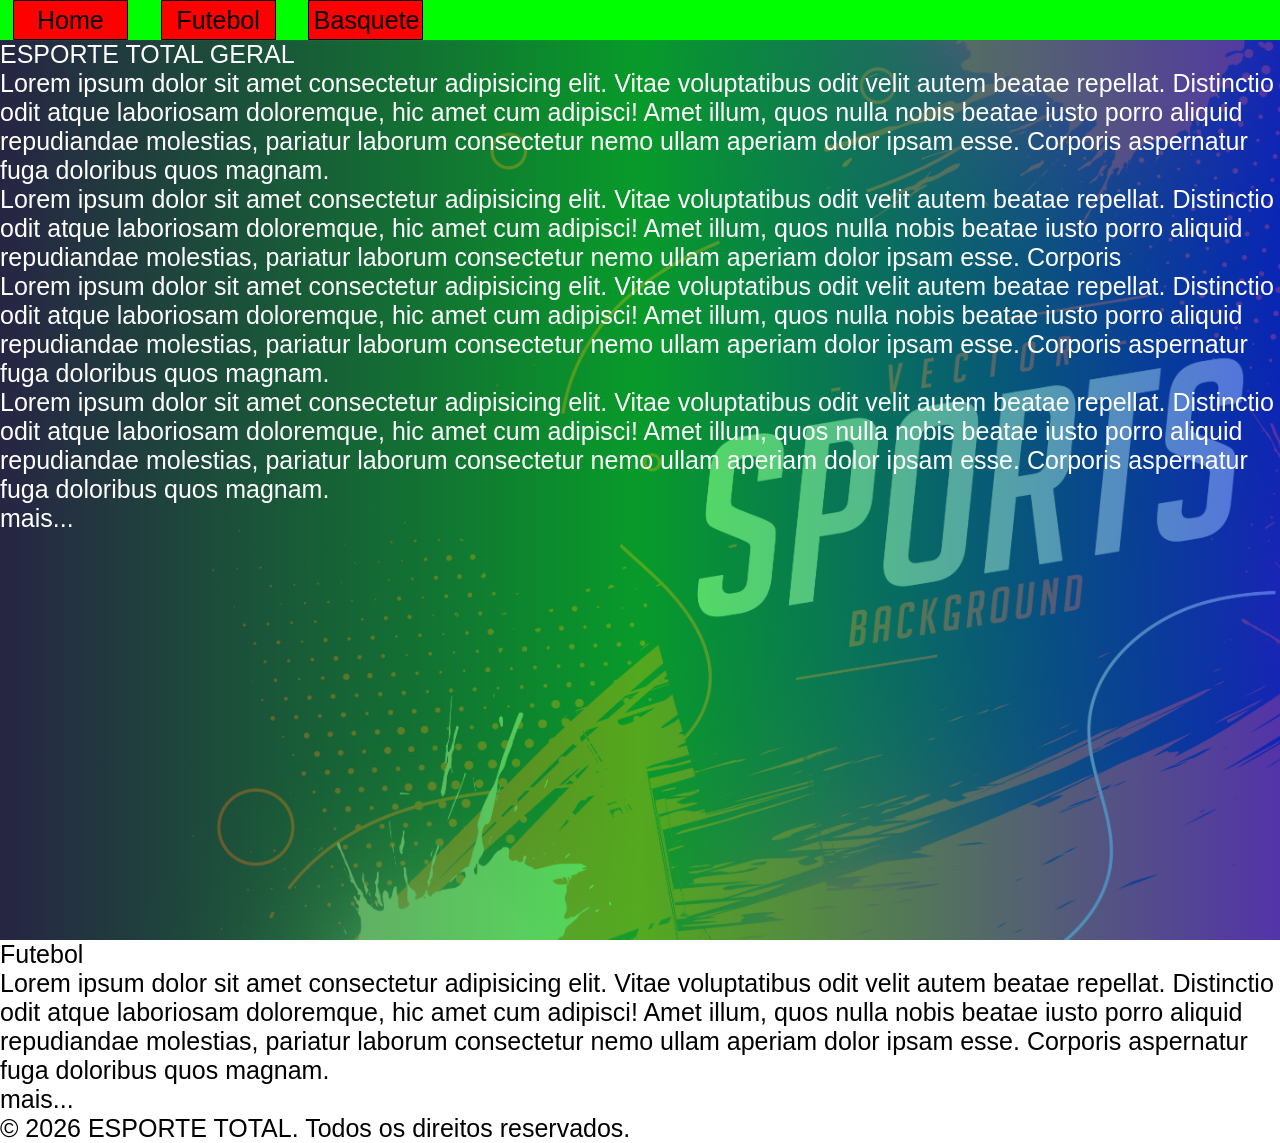
<file: index.html>
<!DOCTYPE html>
<html lang="pt-br">
  <head>
    <link rel="preconnect" href="https://fonts.googleapis.com">
    <link rel="preconnect" href="https://fonts.gstatic.com" crossorigin>
    <link href="https://fonts.googleapis.com/css2?family=Rubik+Storm&display=swap" rel="stylesheet">
    <meta charset="UTF-8" />
    <meta name="viewport" content="width=device-width, initial-scale=1.0" />
    <title>ESPORTE TOTAL</title>
    <link rel="stylesheet" href="./css/main.css" />
  </head>
  
  <body>
       
      <header class="cabecalho">
        <nav class="cabecalho__nav">
          <ul class="cabecalho__ul">
            <li class="cabecalho__li"><a class="cabecalho__a"  href="./index.html">Home</a></li>
            <li class="cabecalho__li"><a class="cabecalho__a" href="./paginas/futebol.html">Futebol</a></li>
            <li class="cabecalho__li"><a class="cabecalho__a" href="./paginas/basquete.html">Basquete</a></li>
          </ul>
        </nav>
      </header>

      <main>
        
        <section class="hero">
          <div class="hero__container">
            <h1 class="hero__title">ESPORTE TOTAL GERAL</h1>
            <p class="hero__text">
              Lorem ipsum dolor sit amet consectetur adipisicing elit. Vitae
              voluptatibus odit velit autem beatae repellat. Distinctio odit atque
              laboriosam doloremque, hic amet cum adipisci! Amet illum, quos nulla
              nobis beatae iusto porro aliquid repudiandae molestias, pariatur
              laborum consectetur nemo ullam aperiam dolor ipsam esse. Corporis
              aspernatur fuga doloribus quos magnam.
            </p>
            <p class="hero__text">
              Lorem ipsum dolor sit amet consectetur adipisicing elit. Vitae
              voluptatibus odit velit autem beatae repellat. Distinctio odit atque
              laboriosam doloremque, hic amet cum adipisci! Amet illum, quos nulla
              nobis beatae iusto porro aliquid repudiandae molestias, pariatur
              laborum consectetur nemo ullam aperiam dolor ipsam esse. Corporis
            </p>
            <p class="hero__text">
              Lorem ipsum dolor sit amet consectetur adipisicing elit. Vitae
              voluptatibus odit velit autem beatae repellat. Distinctio odit atque
              laboriosam doloremque, hic amet cum adipisci! Amet illum, quos nulla
              nobis beatae iusto porro aliquid repudiandae molestias, pariatur
              laborum consectetur nemo ullam aperiam dolor ipsam esse. Corporis
              aspernatur fuga doloribus quos magnam.
            </p>
            <p class="hero__text">
              Lorem ipsum dolor sit amet consectetur adipisicing elit. Vitae
              voluptatibus odit velit autem beatae repellat. Distinctio odit atque
              laboriosam doloremque, hic amet cum adipisci! Amet illum, quos nulla
              nobis beatae iusto porro aliquid repudiandae molestias, pariatur
              laborum consectetur nemo ullam aperiam dolor ipsam esse. Corporis
              aspernatur fuga doloribus quos magnam.
            </p>
            <a href="./paginas/futebol.html" class="hero__btn">mais...</a>
          </div>
        </section>

        <section>
          <h2>Futebol</h2>
          <p>
            Lorem ipsum dolor sit amet consectetur adipisicing elit. Vitae
            voluptatibus odit velit autem beatae repellat. Distinctio odit atque
            laboriosam doloremque, hic amet cum adipisci! Amet illum, quos nulla
            nobis beatae iusto porro aliquid repudiandae molestias, pariatur
            laborum consectetur nemo ullam aperiam dolor ipsam esse. Corporis
            aspernatur fuga doloribus quos magnam.
          </p>
          <a href="./paginas/futebol.html">mais...</a>
        </section>
      </main>

      <footer>
        <p>&copy; 2026 ESPORTE TOTAL. Todos os direitos reservados.</p>
      </footer>
 
  </body>

</html>
</file>
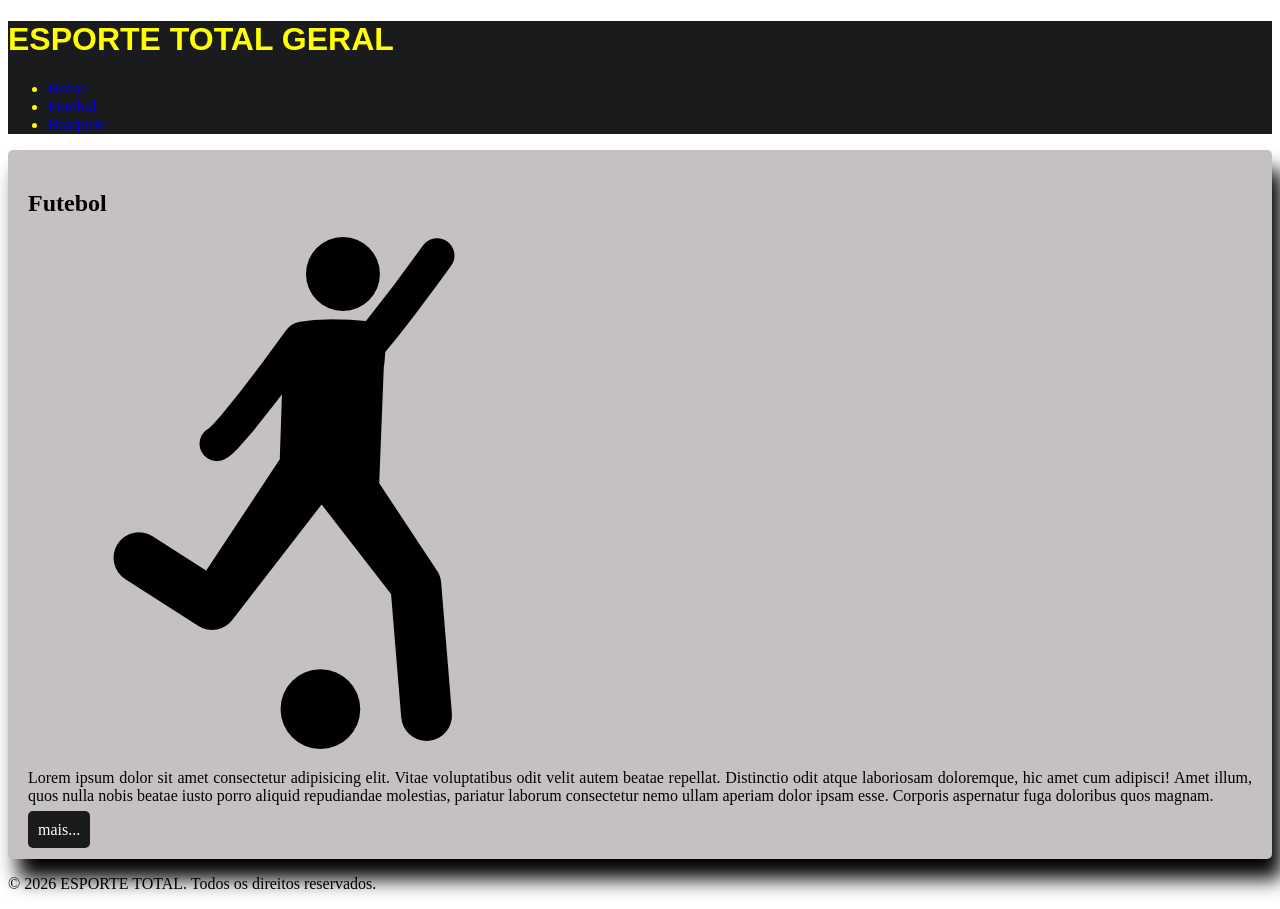
<file: rm123456/index.html>
<!doctype html>
<html lang="pt-br">
  <head>
    <meta charset="UTF-8" />
    <meta name="viewport" content="width=device-width, initial-scale=1.0" />
    <title>ESPORTE TOTAL</title>

	<link rel="stylesheet" href="./css/style.css">

  </head>
  <body>
   
    <header id="cabecalho">
    <h1>ESPORTE TOTAL GERAL</h1>
      <nav id="menu">
        <ul>
          <li><a href="./index.html">Home</a></li>
          <li><a href="./paginas/futebol.html">Futebol</a></li>
		  <li><a href="./paginas/basquete.html">Basquete</a></li>
        </ul>
      </nav>
    </header>

    <main>
      <section id="hero">
        <h2>Futebol</h2>
        <img src="./img/img-01-futebol.png" alt="Jogador de futebol">
        <p>
          Lorem ipsum dolor sit amet consectetur adipisicing elit. Vitae
          voluptatibus odit velit autem beatae repellat. Distinctio odit atque
          laboriosam doloremque, hic amet cum adipisci! Amet illum, quos nulla
          nobis beatae iusto porro aliquid repudiandae molestias, pariatur
          laborum consectetur nemo ullam aperiam dolor ipsam esse. Corporis
          aspernatur fuga doloribus quos magnam.
        </p>
        
        <a href="./paginas/futebol.html">mais...</a>

      </section>
    </main>
    <footer>
      <p>&copy; 2026 ESPORTE TOTAL. Todos os direitos reservados.</p>
    </footer>
  </body>
</html>
</file>
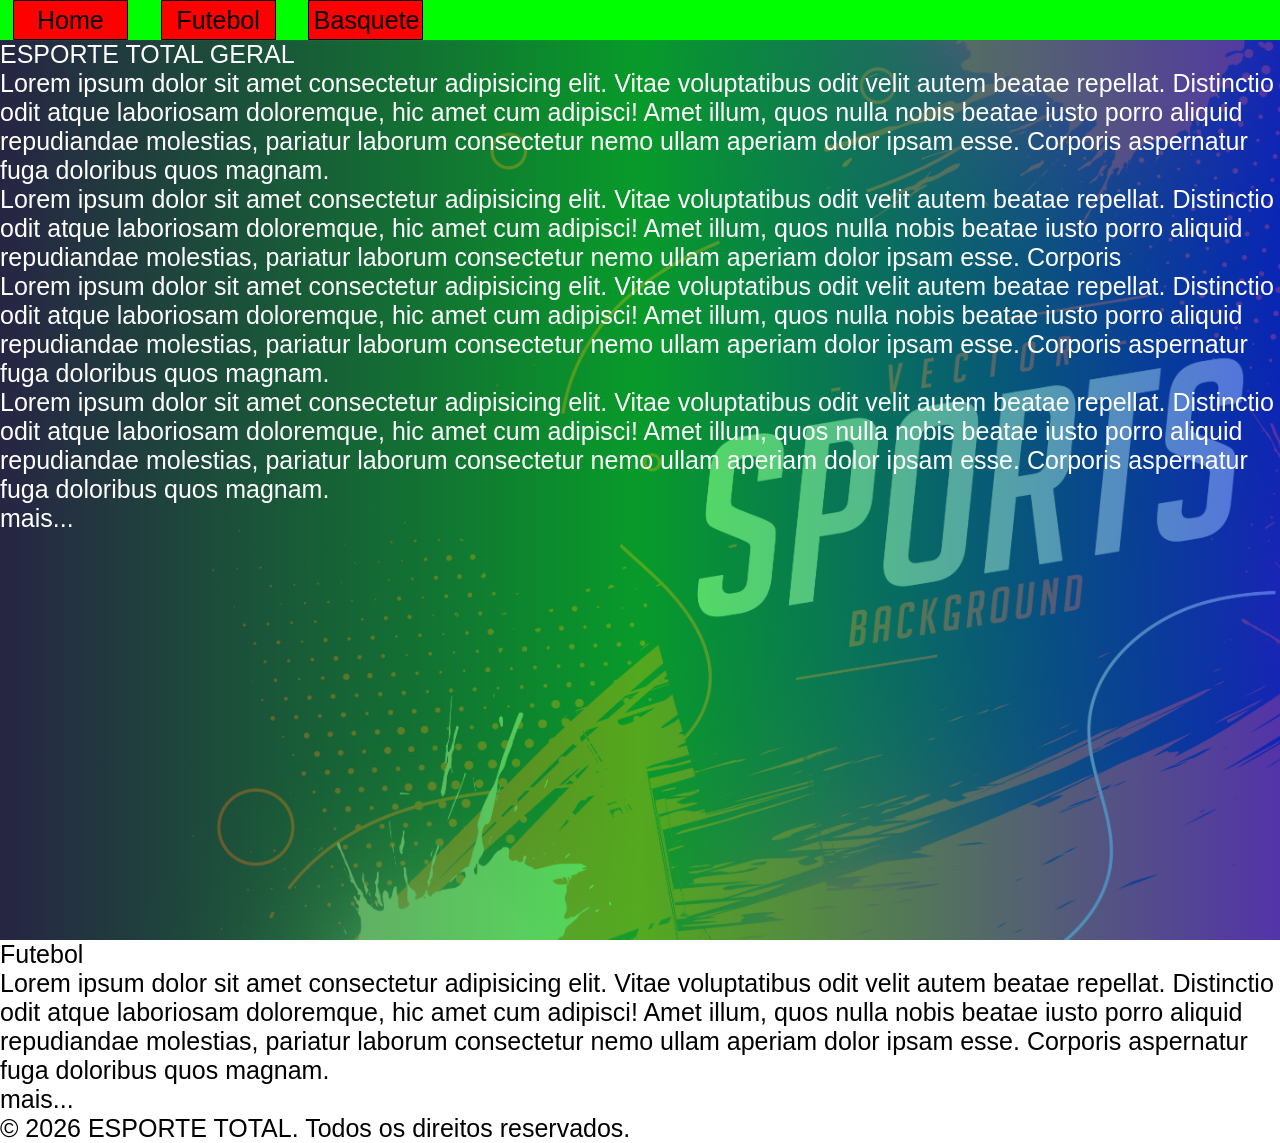
<file: rm569797/index.html>
<!DOCTYPE html>
<html lang="pt-br">
  <head>
    <meta charset="UTF-8" />
    <meta name="viewport" content="width=device-width, initial-scale=1.0" />
    <title>ESPORTE TOTAL</title>
    <link rel="stylesheet" href="./css/main.css" />
  </head>
  
  <body>
      
      <header class="cabecalho">
        <nav class="cabecalho__nav">
          <ul class="cabecalho__ul">
            <li class="cabecalho__li"><a class="cabecalho__a"  href="./index.html">Home</a></li>
            <li class="cabecalho__li"><a class="cabecalho__a" href="./paginas/futebol.html">Futebol</a></li>
            <li class="cabecalho__li"><a class="cabecalho__a" href="./paginas/basquete.html">Basquete</a></li>
          </ul>
        </nav>
      </header>

      <main>
        
        <section class="hero">
          <div class="hero__container">
            <h1 class="hero__title">ESPORTE TOTAL GERAL</h1>
            <p class="hero__text">
              Lorem ipsum dolor sit amet consectetur adipisicing elit. Vitae
              voluptatibus odit velit autem beatae repellat. Distinctio odit atque
              laboriosam doloremque, hic amet cum adipisci! Amet illum, quos nulla
              nobis beatae iusto porro aliquid repudiandae molestias, pariatur
              laborum consectetur nemo ullam aperiam dolor ipsam esse. Corporis
              aspernatur fuga doloribus quos magnam.
            </p>
            <p class="hero__text">
              Lorem ipsum dolor sit amet consectetur adipisicing elit. Vitae
              voluptatibus odit velit autem beatae repellat. Distinctio odit atque
              laboriosam doloremque, hic amet cum adipisci! Amet illum, quos nulla
              nobis beatae iusto porro aliquid repudiandae molestias, pariatur
              laborum consectetur nemo ullam aperiam dolor ipsam esse. Corporis
            </p>
            <p class="hero__text">
              Lorem ipsum dolor sit amet consectetur adipisicing elit. Vitae
              voluptatibus odit velit autem beatae repellat. Distinctio odit atque
              laboriosam doloremque, hic amet cum adipisci! Amet illum, quos nulla
              nobis beatae iusto porro aliquid repudiandae molestias, pariatur
              laborum consectetur nemo ullam aperiam dolor ipsam esse. Corporis
              aspernatur fuga doloribus quos magnam.
            </p>
            <p class="hero__text">
              Lorem ipsum dolor sit amet consectetur adipisicing elit. Vitae
              voluptatibus odit velit autem beatae repellat. Distinctio odit atque
              laboriosam doloremque, hic amet cum adipisci! Amet illum, quos nulla
              nobis beatae iusto porro aliquid repudiandae molestias, pariatur
              laborum consectetur nemo ullam aperiam dolor ipsam esse. Corporis
              aspernatur fuga doloribus quos magnam.
            </p>
            <a href="./paginas/futebol.html" class="hero__btn">mais...</a>
          </div>
        </section>

        <section>
          <h2>Futebol</h2>
          <p>
            Lorem ipsum dolor sit amet consectetur adipisicing elit. Vitae
            voluptatibus odit velit autem beatae repellat. Distinctio odit atque
            laboriosam doloremque, hic amet cum adipisci! Amet illum, quos nulla
            nobis beatae iusto porro aliquid repudiandae molestias, pariatur
            laborum consectetur nemo ullam aperiam dolor ipsam esse. Corporis
            aspernatur fuga doloribus quos magnam.
          </p>
          <a href="./paginas/futebol.html">mais...</a>
        </section>
      </main>

      <footer>
        <p>&copy; 2026 ESPORTE TOTAL. Todos os direitos reservados.</p>
      </footer>
 
  </body>

</html>
</file>
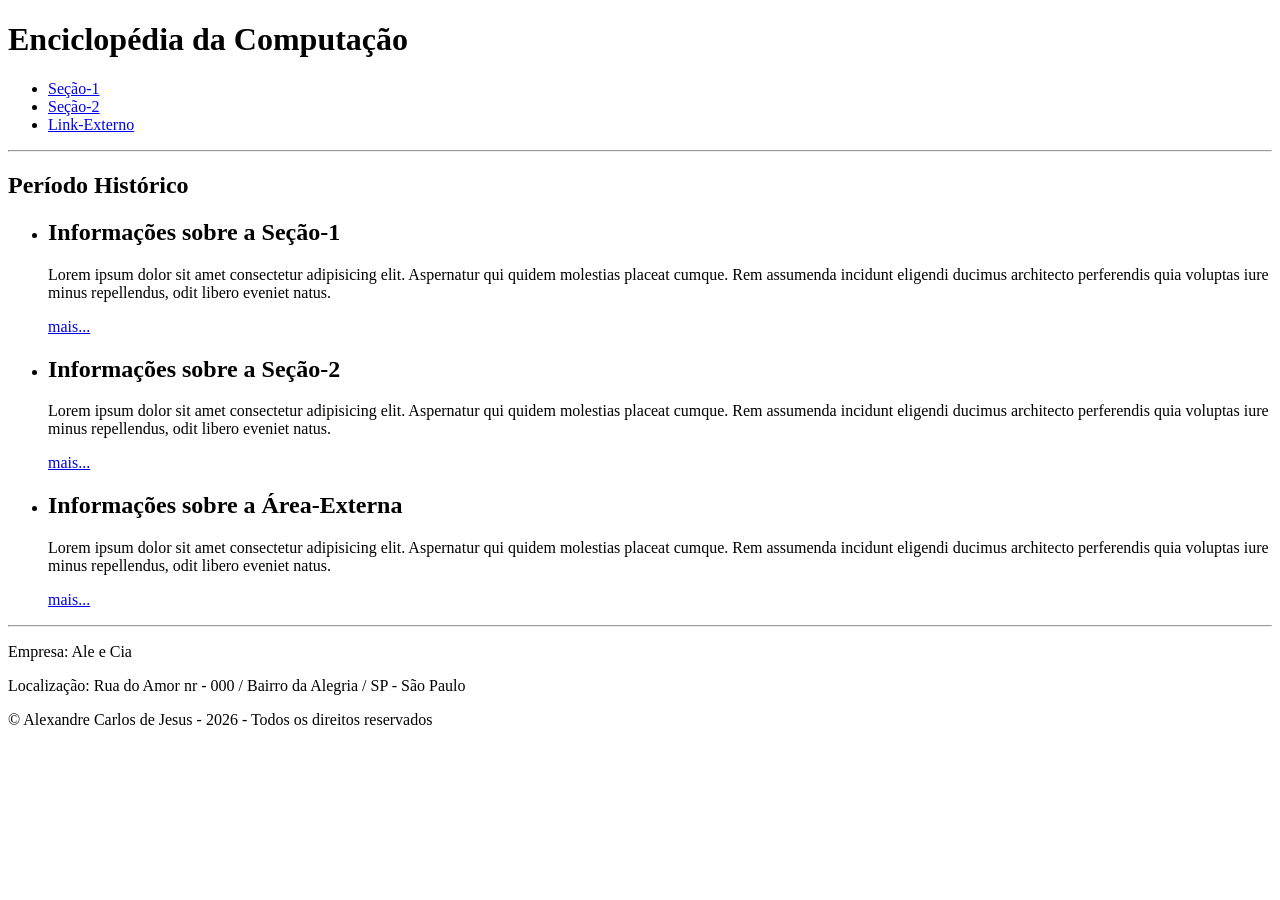
<file: tech-history/index.html>
<!DOCTYPE html>
<html lang="pt-br">
<head>
    <meta charset="UTF-8">
    <meta name="viewport" content="width=device-width, initial-scale=1.0">
    <title>Museu Tech - História</title>
</head>

<body>
    <!-- Layout Semântico: Utilize <section> e <article> dentro do <main> para separar os períodos históricos (Ex: Anos 70, Anos 80). -->
    <header>
        <h1>Enciclopédia da Computação</h1>
        <nav>
            <ul>
                <li><a href="./paginas/secao1.html">Seção-1</a></li>
                <li><a href="#">Seção-2</a></li>
                <li><a href="#">Link-Externo</a></li>
            </ul>
        </nav>
    </header>
    <hr>
    <main>
        <section>
            <h2>Período Histórico</h2>
            <ul>
                <li>
                    <h2>Informações sobre a Seção-1</h2>
                    <p>Lorem ipsum dolor sit amet consectetur adipisicing elit. Aspernatur qui quidem molestias placeat cumque. Rem assumenda incidunt eligendi ducimus architecto perferendis quia voluptas iure minus repellendus, odit libero eveniet natus.</p>
                    <a href="#">mais...</a>
                </li>
                <li>
                    <h2>Informações sobre a Seção-2</h2>
                    <p>Lorem ipsum dolor sit amet consectetur adipisicing elit. Aspernatur qui quidem molestias placeat cumque. Rem assumenda incidunt eligendi ducimus architecto perferendis quia voluptas iure minus repellendus, odit libero eveniet natus.</p>
                    <a href="#">mais...</a>
                </li>
                <li>
                    <h2>Informações sobre a Área-Externa</h2>
                    <p>Lorem ipsum dolor sit amet consectetur adipisicing elit. Aspernatur qui quidem molestias placeat cumque. Rem assumenda incidunt eligendi ducimus architecto perferendis quia voluptas iure minus repellendus, odit libero eveniet natus.</p>
                    <a href="#">mais...</a>
                </li>
            </ul>
        </section>
    </main>
    <hr>
    <footer>
        <section>
            <p>Empresa: Ale e Cia</p>
            <p>Localização: Rua do Amor nr - 000 / Bairro da Alegria / SP - São  Paulo</p>
            <p>&copy; Alexandre Carlos de Jesus - 2026 - Todos os direitos reservados</p>
        </section>
    </footer>

</body>
</html>
</file>
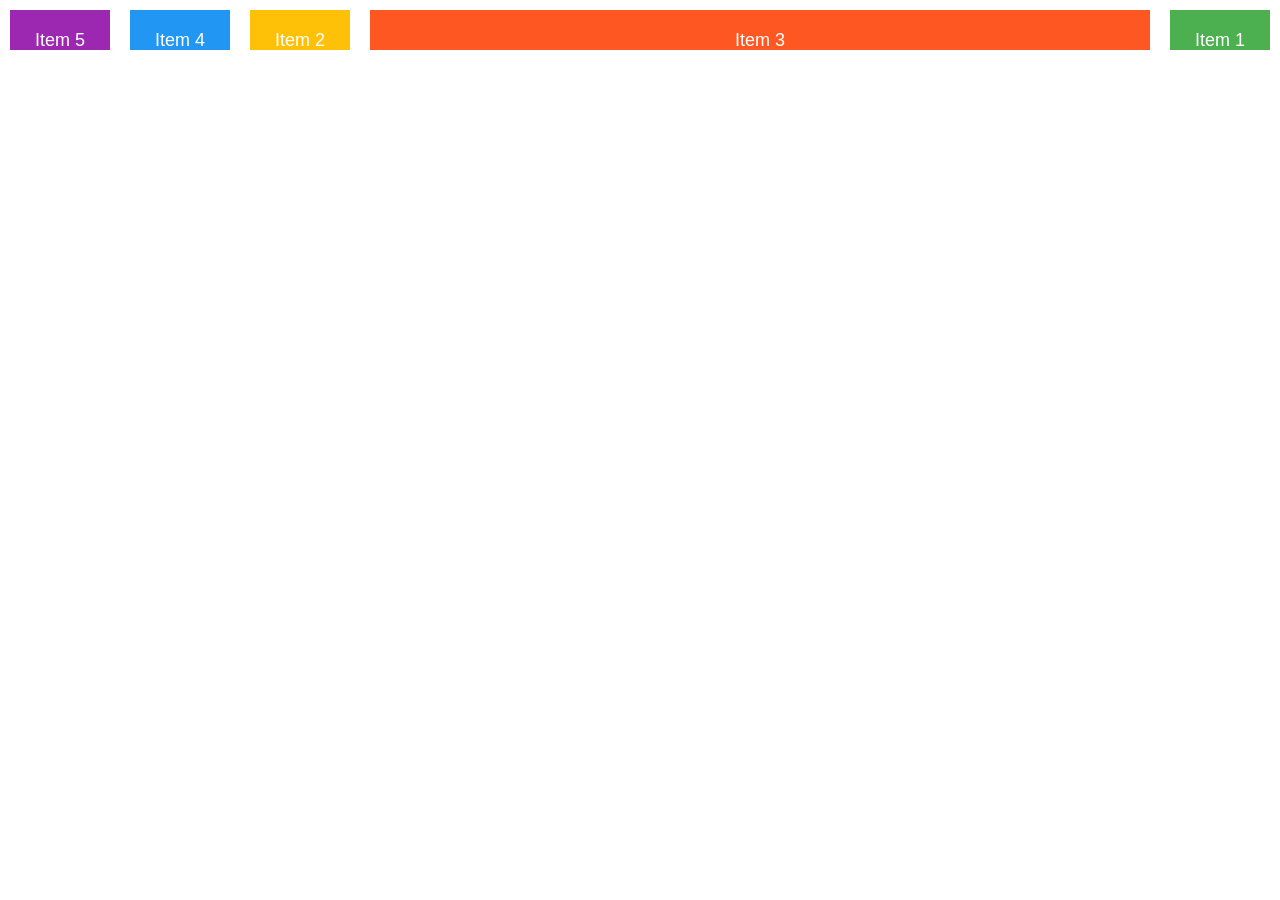
<file: exemplo.html>
<!DOCTYPE html>
<html lang="pt-br">
<head>
    <meta charset="UTF-8">
    <meta name="viewport" content="width=device-width, initial-scale=1.0">
    <title>Exemplo-FlexBOX</title>
    <link rel="stylesheet" href="./css/flexbox.css">
</head>
<body>

    <div class="container">
        <div class="item item-1">Item 1</div>
        <div class="item item-2">Item 2</div>
        <div class="item item-3">Item 3</div>
        <div class="item item-4">Item 4</div>
        <div class="item item-5">Item 5</div>
    </div>

</body>
</html>
</file>
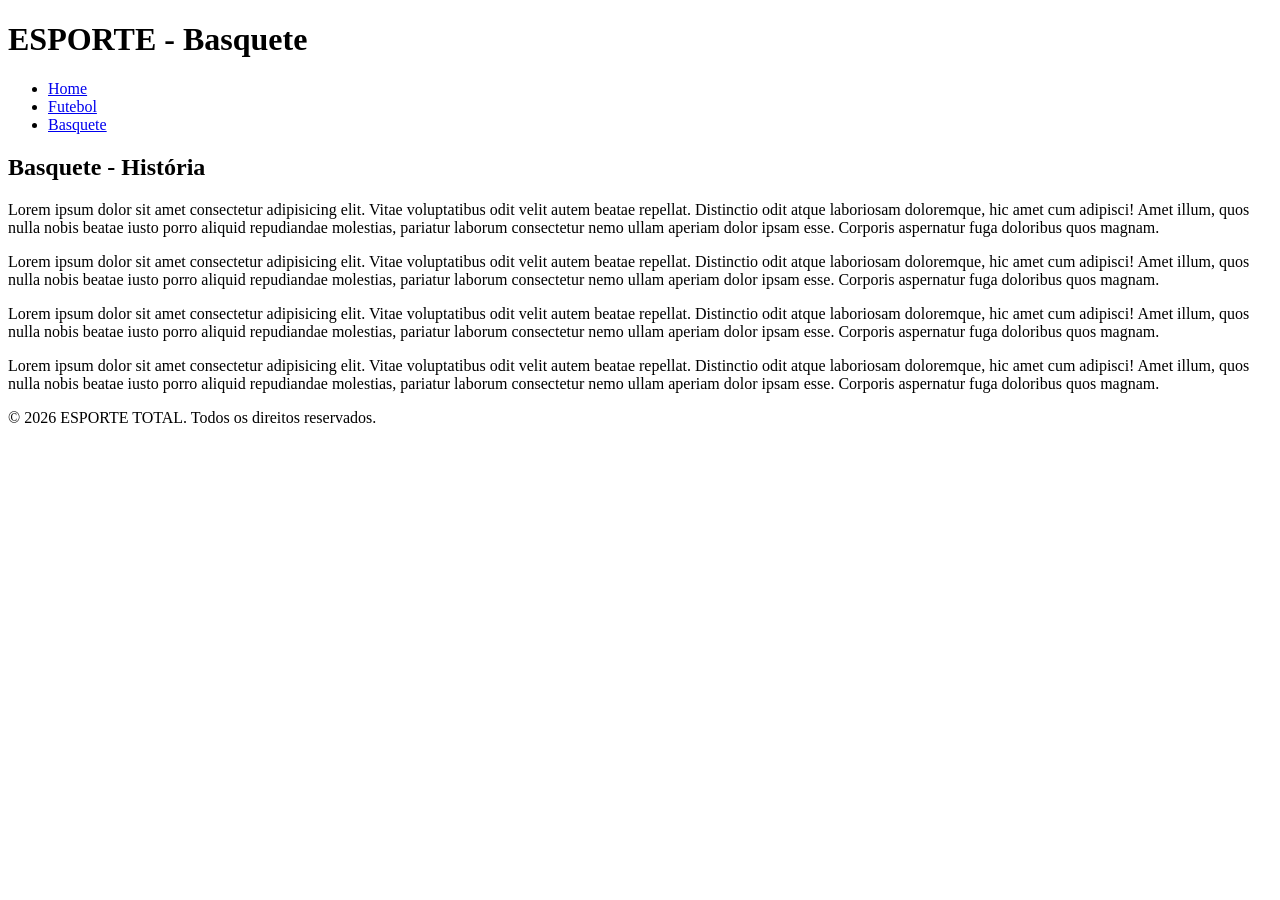
<file: rm123456/paginas/basquete.html>
<!doctype html>
<html lang="pt-br">
  <head>
    <meta charset="UTF-8" />
    <meta name="viewport" content="width=device-width, initial-scale=1.0" />
    <title>ESPORTE - Basquete</title>
  </head>

  <body>
    <header>
      <h1>ESPORTE - Basquete</h1>
      <nav>
        <ul>
          <li><a href="../index.html">Home</a></li>
          <li><a href="./futebol.html">Futebol</a></li>
          <li><a href="#">Basquete</a></li>

        </ul>
      </nav>
    </header>

    <main>
      <section>
        <h2>Basquete - História</h2>
        <p>
          Lorem ipsum dolor sit amet consectetur adipisicing elit. Vitae
          voluptatibus odit velit autem beatae repellat. Distinctio odit atque
          laboriosam doloremque, hic amet cum adipisci! Amet illum, quos nulla
          nobis beatae iusto porro aliquid repudiandae molestias, pariatur
          laborum consectetur nemo ullam aperiam dolor ipsam esse. Corporis
          aspernatur fuga doloribus quos magnam.
        </p>
        <p>
          Lorem ipsum dolor sit amet consectetur adipisicing elit. Vitae
          voluptatibus odit velit autem beatae repellat. Distinctio odit atque
          laboriosam doloremque, hic amet cum adipisci! Amet illum, quos nulla
          nobis beatae iusto porro aliquid repudiandae molestias, pariatur
          laborum consectetur nemo ullam aperiam dolor ipsam esse. Corporis
          aspernatur fuga doloribus quos magnam.
        </p>
        <p>
          Lorem ipsum dolor sit amet consectetur adipisicing elit. Vitae
          voluptatibus odit velit autem beatae repellat. Distinctio odit atque
          laboriosam doloremque, hic amet cum adipisci! Amet illum, quos nulla
          nobis beatae iusto porro aliquid repudiandae molestias, pariatur
          laborum consectetur nemo ullam aperiam dolor ipsam esse. Corporis
          aspernatur fuga doloribus quos magnam.
        </p>
        <p>
          Lorem ipsum dolor sit amet consectetur adipisicing elit. Vitae
          voluptatibus odit velit autem beatae repellat. Distinctio odit atque
          laboriosam doloremque, hic amet cum adipisci! Amet illum, quos nulla
          nobis beatae iusto porro aliquid repudiandae molestias, pariatur
          laborum consectetur nemo ullam aperiam dolor ipsam esse. Corporis
          aspernatur fuga doloribus quos magnam.
        </p>
      </section>
    </main>
    <footer>
      <p>&copy; 2026 ESPORTE TOTAL. Todos os direitos reservados.</p>
    </footer>
  </body>
</html>
</file>
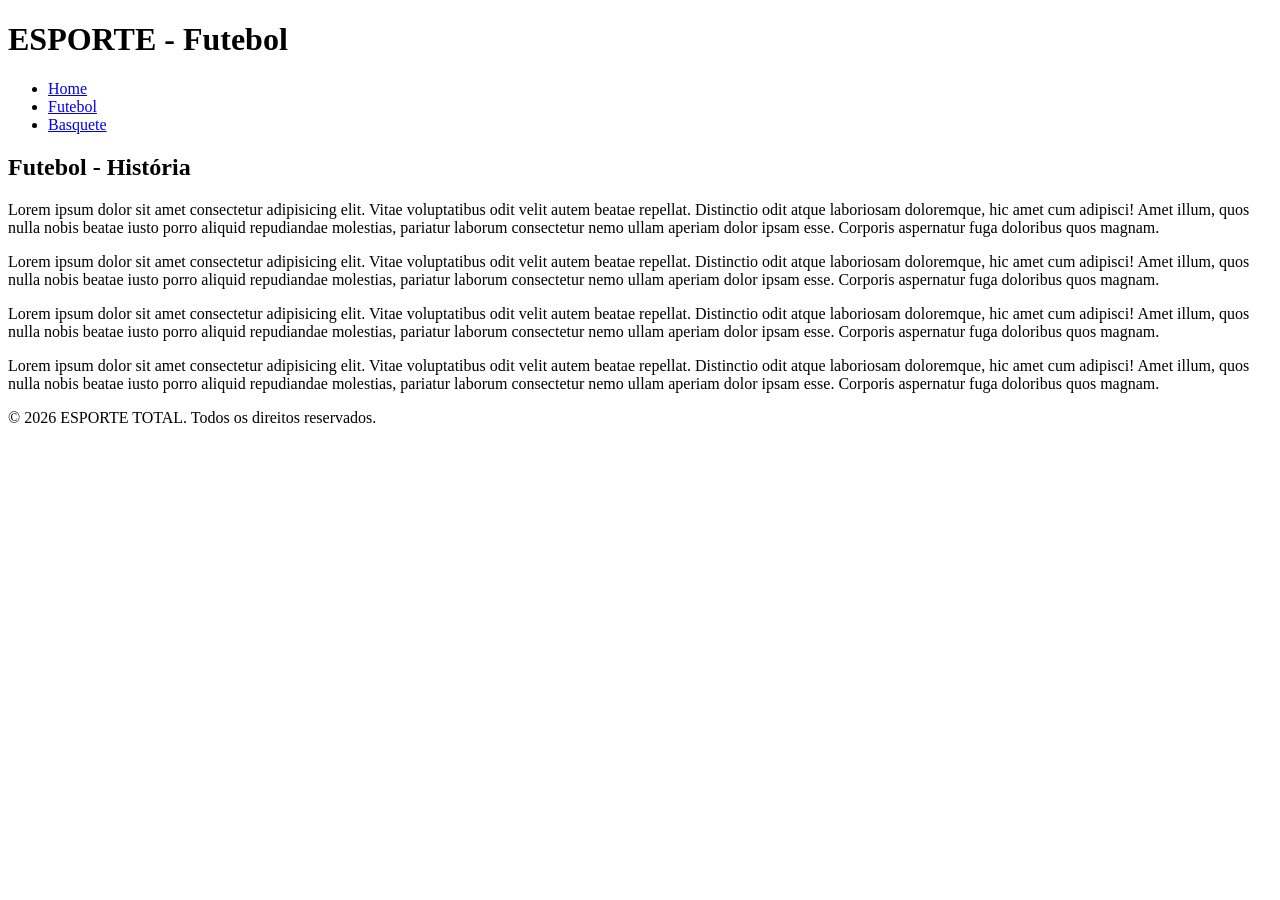
<file: rm123456/paginas/futebol.html>
<!doctype html>
<html lang="pt-br">
  <head>
    <meta charset="UTF-8" />
    <meta name="viewport" content="width=device-width, initial-scale=1.0" />
    <title>ESPORTE - Futebol</title>
  </head>

  <body>
    <header>
      <h1>ESPORTE - Futebol</h1>
      <nav>
        <ul>
          <li><a href="../index.html">Home</a></li>
          <li><a href="#">Futebol</a></li>
          <li><a href="./basquete.html">Basquete</a></li>
        </ul>
      </nav>
    </header>

    <main>
      <section>
        <h2>Futebol - História</h2>
        <p>
          Lorem ipsum dolor sit amet consectetur adipisicing elit. Vitae
          voluptatibus odit velit autem beatae repellat. Distinctio odit atque
          laboriosam doloremque, hic amet cum adipisci! Amet illum, quos nulla
          nobis beatae iusto porro aliquid repudiandae molestias, pariatur
          laborum consectetur nemo ullam aperiam dolor ipsam esse. Corporis
          aspernatur fuga doloribus quos magnam.
        </p>
        <p>
          Lorem ipsum dolor sit amet consectetur adipisicing elit. Vitae
          voluptatibus odit velit autem beatae repellat. Distinctio odit atque
          laboriosam doloremque, hic amet cum adipisci! Amet illum, quos nulla
          nobis beatae iusto porro aliquid repudiandae molestias, pariatur
          laborum consectetur nemo ullam aperiam dolor ipsam esse. Corporis
          aspernatur fuga doloribus quos magnam.
        </p>
        <p>
          Lorem ipsum dolor sit amet consectetur adipisicing elit. Vitae
          voluptatibus odit velit autem beatae repellat. Distinctio odit atque
          laboriosam doloremque, hic amet cum adipisci! Amet illum, quos nulla
          nobis beatae iusto porro aliquid repudiandae molestias, pariatur
          laborum consectetur nemo ullam aperiam dolor ipsam esse. Corporis
          aspernatur fuga doloribus quos magnam.
        </p>
        <p>
          Lorem ipsum dolor sit amet consectetur adipisicing elit. Vitae
          voluptatibus odit velit autem beatae repellat. Distinctio odit atque
          laboriosam doloremque, hic amet cum adipisci! Amet illum, quos nulla
          nobis beatae iusto porro aliquid repudiandae molestias, pariatur
          laborum consectetur nemo ullam aperiam dolor ipsam esse. Corporis
          aspernatur fuga doloribus quos magnam.
        </p>
      </section>
    </main>
    <footer>
      <p>&copy; 2026 ESPORTE TOTAL. Todos os direitos reservados.</p>
    </footer>
  </body>
</html>
</file>
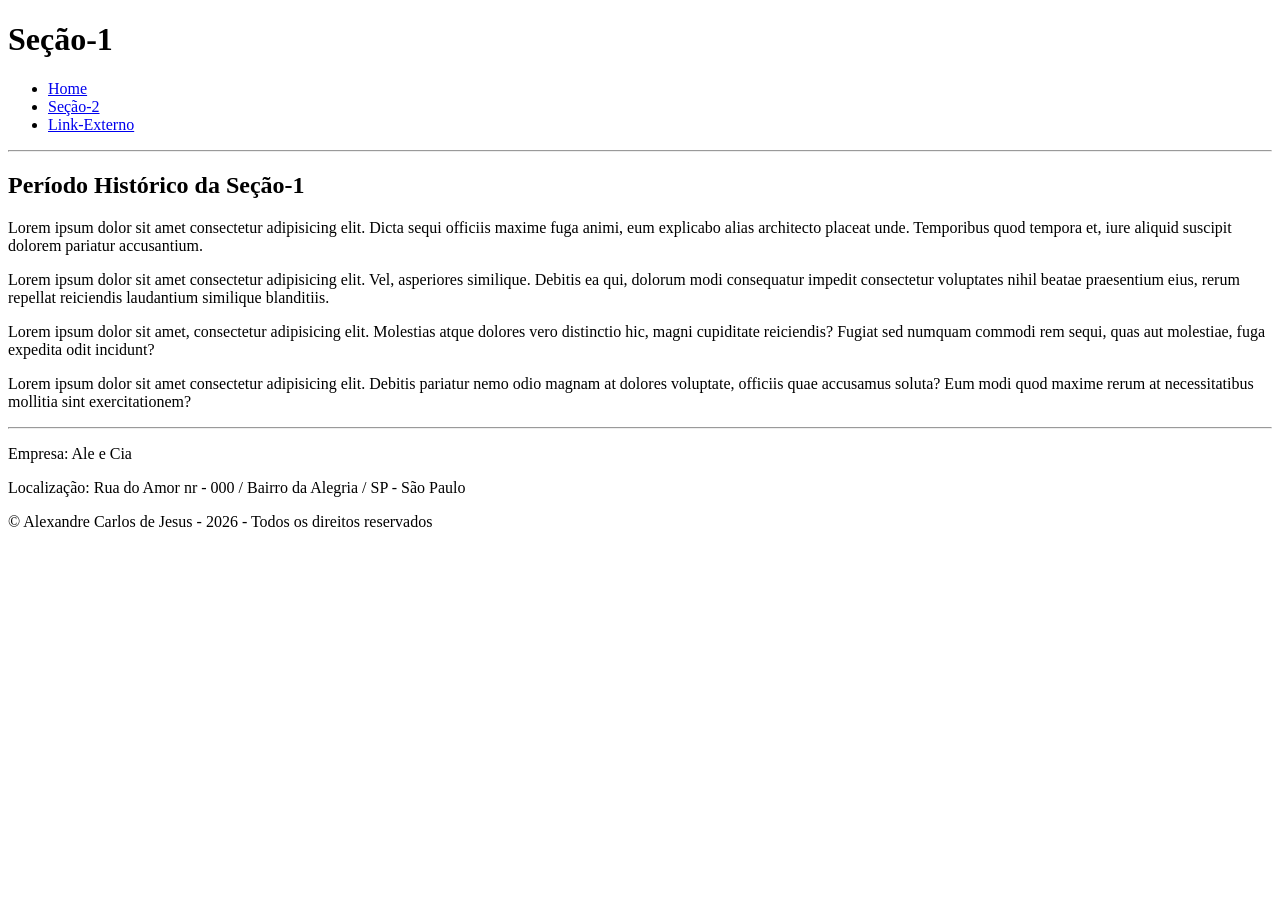
<file: tech-history/paginas/secao1.html>
<!DOCTYPE html>
<html lang="pt-br">
<head>
    <meta charset="UTF-8">
    <meta name="viewport" content="width=device-width, initial-scale=1.0">
    <title>Museu Tech - Seção-1</title>
</head>

<body>

    <header>
        <h1>Seção-1</h1>
        <nav>
            <ul>
                <li><a href="../index.html">Home</a></li>
                <li><a href="#">Seção-2</a></li>
                <li><a href="#">Link-Externo</a></li>
            </ul>
        </nav>
    </header>

    <hr>
    <main>
        <section>
            <h2>Período Histórico da Seção-1</h2>
            <p>
                Lorem ipsum dolor sit amet consectetur adipisicing elit. Dicta sequi officiis maxime fuga animi, eum explicabo alias architecto placeat unde. Temporibus quod tempora et, iure aliquid suscipit dolorem pariatur accusantium.
            </p>
            <p>Lorem ipsum dolor sit amet consectetur adipisicing elit. Vel, asperiores similique. Debitis ea qui, dolorum modi consequatur impedit consectetur voluptates nihil beatae praesentium eius, rerum repellat reiciendis laudantium similique blanditiis.
            </p>
            <p>Lorem ipsum dolor sit amet, consectetur adipisicing elit. Molestias atque dolores vero distinctio hic, magni cupiditate reiciendis? Fugiat sed numquam commodi rem sequi, quas aut molestiae, fuga expedita odit incidunt?
            </p>
            <p>Lorem ipsum dolor sit amet consectetur adipisicing elit. Debitis pariatur nemo odio magnam at dolores voluptate, officiis quae accusamus soluta? Eum modi quod maxime rerum at necessitatibus mollitia sint exercitationem?
            </p>
        </section>
    </main>

    <hr>

    <footer>
        <section>
            <p>Empresa: Ale e Cia</p>
            <p>Localização: Rua do Amor nr - 000 / Bairro da Alegria / SP - São  Paulo</p>
            <p>&copy; Alexandre Carlos de Jesus - 2026 - Todos os direitos reservados</p>
        </section>
    </footer>

</body>
</html>
</file>
<file: css/main.css>
@import url("./base.css");
@import url("./cabecalho.css");
@import url("./hero.css");
</file>
<file: rm123456/css/style.css>
#cabecalho {
    background-color: #1a1b1c;
    color: yellow;
}

#cabecalho h1 {
    font-family: Arial, sans-serif;
}

#hero{
    background-color: #c6c1c1;
    text-align: justify; 
    padding: 20px;
    /* box-shadow: right top blur/espalhamento;    */
    box-shadow: 10px 20px 20px;
    border-radius: 5px;   
}

#hero a{
    text-decoration: none;
    color: #fff;
    background-color: #1a1b1c;
    padding: 10px;
    border-radius: 5px;
}

/* pseudo-classe é como se fosse uma condição.
Falamos para o seletor, se acontecer isso, faça aquilo. */
#hero a:hover{
    background-color: #fff;
    color: #1a1b1c;
}

#hero a:active{
    background-color: #fff000;
    color: #1a1b1c;
}


/* Editar a imagem */
</file>
<file: rm569797/css/main.css>
@import url("./base.css");
@import url("./cabecalho.css");
@import url("./hero.css");
</file>
<file: css/flexbox.css>
* {
        margin: 0;
        padding: 0;
        box-sizing: border-box;
        font-size: 100%;
        font-weight: normal;
}

body {
    font-family: Arial, sans-serif;
    width: 100vw;
    height: 100vh;
}

.container{
    width: 100%;
    height: 100%;
    display: flex;
    flex-direction: row;
    flex-wrap: nowrap;
    justify-content: start;
    align-content: start;
}

.item{
    width: 100px;
    height: 25px;
    background-color: #4CAF50;
    color: white;
    padding: 20px;
    margin: 10px;
    text-align: center;
    font-size: 18px;
}

.item-1{
    background-color: #4CAF50;
    order: 5;
    flex-shrink: 0;
}

.item-2{
    background-color: #FFC107;
    order: 3;
    flex-basis: auto;
}

.item-3{
    background-color: #FF5722;
    order: 4;
    /* flex-grow: 2;
    flex-shrink: 1;
    flex-basis: 150px; */
    flex: 2 1 150px;
}

.item-4{
    background-color: #2196F3;
    order: 2;
    flex-shrink: 2;
}

.item-5{
    background-color: #9C27B0;
    order:1;
    flex-shrink: 0;
}
</file>
